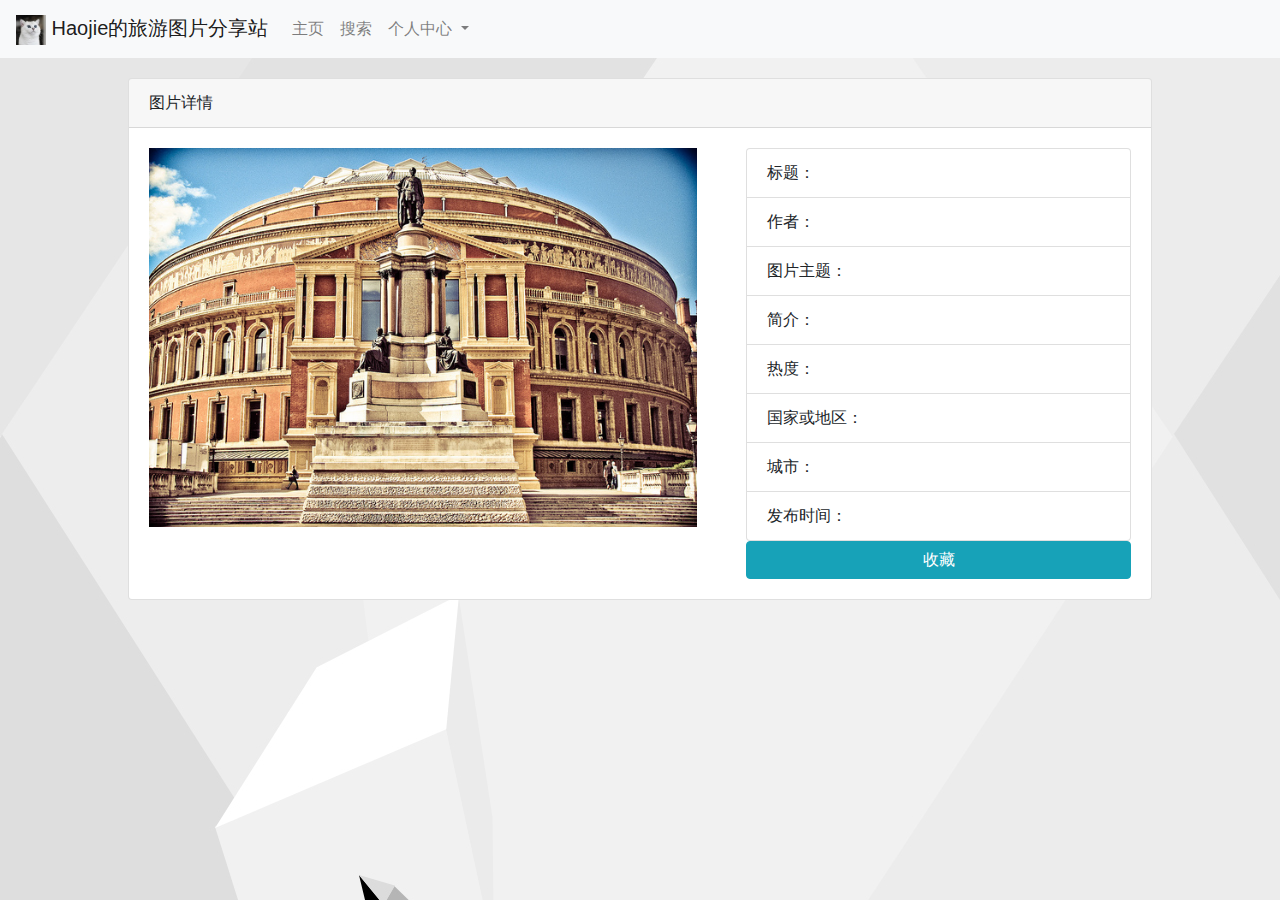
<file: detail.html>
<!DOCTYPE html>
<html lang="en">
<head>
    <meta charset="UTF-8">
    <title>图片详情</title>
    <link rel="stylesheet" href="libraries/bootstrap-4.5.0-dist/css/bootstrap.css">
    <link rel="stylesheet" href="libraries/FlexHelper/FlexHelper.css">
    <link rel="stylesheet" href="css/universal.css">
    <link rel="stylesheet" href="css/detail.css">
    <link rel="stylesheet" href="libraries/thdoan-magnify-cca1561/css/magnify.css">
    <script src="libraries/jQuery/jquery-3.5.1.js"></script>
    <script src="libraries/bootstrap-4.5.0-dist/js/bootstrap.js"></script>
</head>
<body>
<nav class="navbar navbar-expand-lg navbar-light bg-light">
    <a class="navbar-brand" href="#">
        <img src="images/logo.JPG" style="width: 30px;height: 30px">
        Haojie的旅游图片分享站
    </a>
    <button class="navbar-toggler" type="button" data-toggle="collapse" data-target="#navbarSupportedContent"
            aria-controls="navbarSupportedContent" aria-expanded="false" aria-label="Toggle navigation">
        <span class="navbar-toggler-icon"></span>
    </button>

    <div class="collapse navbar-collapse" id="navbarSupportedContent">
        <ul class="navbar-nav mr-auto">
            <li class="nav-item">
                <a class="nav-link" href="#">主页</a>
            </li>
            <li class="nav-item">
                <a class="nav-link" href="#">搜索</a>
            </li>
            <li class="nav-item dropdown">
                <a class="nav-link dropdown-toggle" href="#" id="navbarDropdown" role="button" data-toggle="dropdown"
                   aria-haspopup="true" aria-expanded="false">
                    个人中心
                </a>
                <div class="dropdown-menu" aria-labelledby="navbarDropdown">
                    <a class="dropdown-item" href="#">我的收藏</a>
                    <a class="dropdown-item" href="#">上传</a>
                    <a class="dropdown-item" href="#">我的图片</a>
                    <a class="dropdown-item" href="#">我的好友</a>
                    <a class="dropdown-item" href="#">个人设置</a>
                    <a class="dropdown-item" href="#">退出登录</a>
                </div>
            </li>
        </ul>
    </div>
</nav>

<main class="flex-container-center">
    <div class="card flex-24-24">
        <div class="card-header">
            图片详情
        </div>
        <div class="card-body flex-container-center">
            <div id="leftColumn" class="flex-14-24">
                <img src="photos/medium/5855174537.jpg" class="zoom" data-magnify-src="photos/medium/5855174537.jpg">
            </div>
            <div id="rightColumn" class="flex-10-24 flex-container-center">
                <ul class="list-group flex-1">
                    <li class="list-group-item">标题：</li>
                    <li class="list-group-item">作者：</li>
                    <li class="list-group-item">图片主题：</li>
                    <li class="list-group-item">简介：</li>
                    <li class="list-group-item">热度：</li>
                    <li class="list-group-item">国家或地区：</li>
                    <li class="list-group-item">城市：</li>
                    <li class="list-group-item">发布时间：</li>
                </ul>
                <button class="flex-1 btn btn-info">收藏</button>

            </div>
        </div>
    </div>
</main>



<script src="libraries/thdoan-magnify-cca1561/js/jquery.magnify.js"></script>
<script src="libraries/thdoan-magnify-cca1561/js/jquery.magnify-mobile.js"></script>
<script>
    $(document).ready(function() {
        $('.zoom').magnify();
    });
</script>
</body>
</html>
</file>
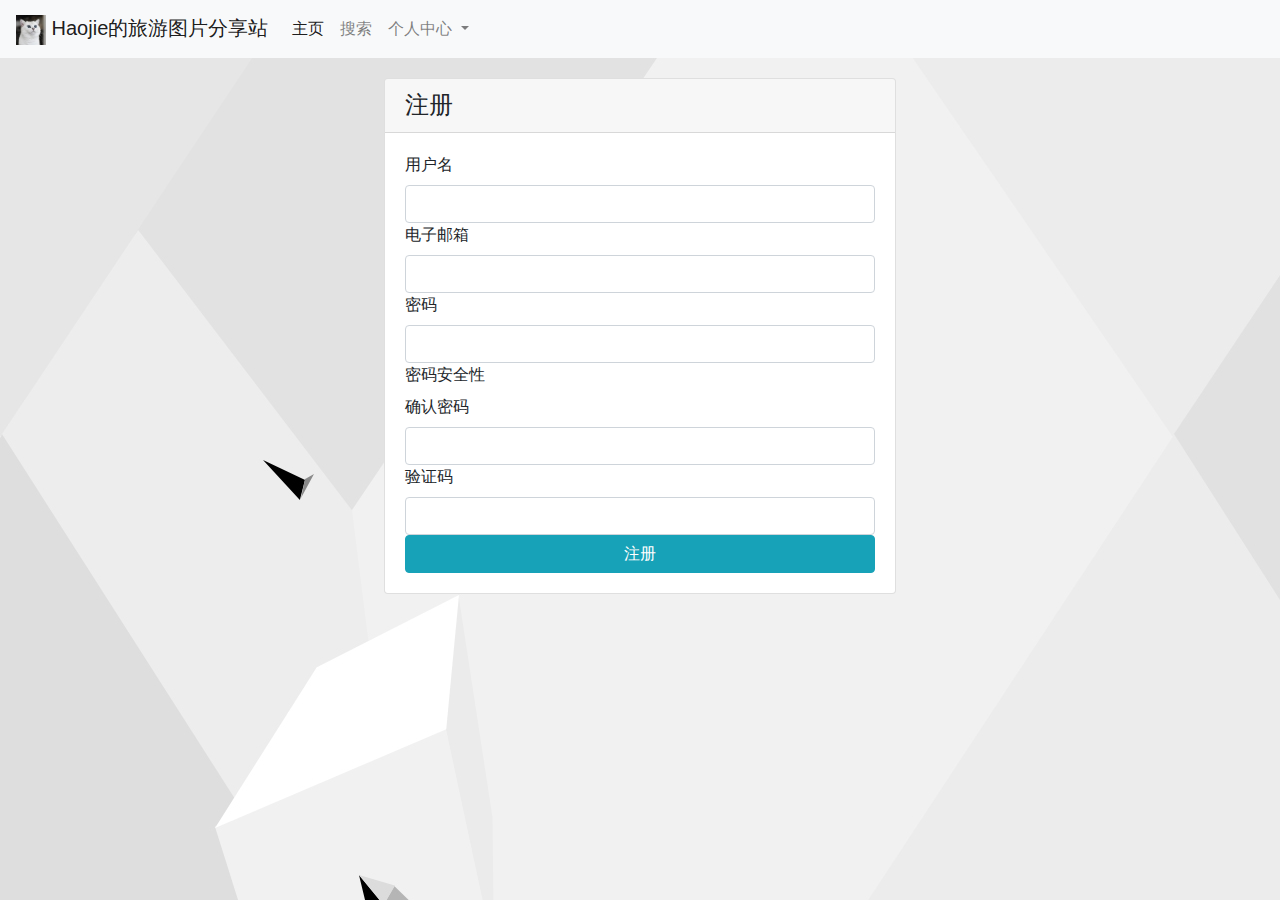
<file: register.html>
<!DOCTYPE html>
<html lang="en">
<head>
    <meta charset="UTF-8">
    <title>注册</title>
    <link rel="stylesheet" href="libraries/bootstrap-4.5.0-dist/css/bootstrap.css">
    <link rel="stylesheet" href="libraries/FlexHelper/FlexHelper.css">
    <link rel="stylesheet" href="libraries/animate.css/animate.min.css">
    <link rel="stylesheet" href="libraries/sysalert/syalert.min.css">
    <link rel="stylesheet" href="css/universal.css">
    <link rel="stylesheet" href="css/register_login.css">
    <script src="libraries/jQuery/jquery-3.5.1.js"></script>
    <script src="libraries/bootstrap-4.5.0-dist/js/bootstrap.js"></script>
    <script src="js/class/RegisterPage.class.js"></script>
    <script src="js/register.js"></script>
</head>
<body>
<nav class="navbar navbar-expand-lg navbar-light bg-light">
    <a class="navbar-brand" href="#">
        <img src="images/logo.JPG" style="width: 30px;height: 30px">
        Haojie的旅游图片分享站
    </a>
    <button class="navbar-toggler" type="button" data-toggle="collapse" data-target="#navbarSupportedContent"
            aria-controls="navbarSupportedContent" aria-expanded="false" aria-label="Toggle navigation">
        <span class="navbar-toggler-icon"></span>
    </button>

    <div class="collapse navbar-collapse" id="navbarSupportedContent">
        <ul class="navbar-nav mr-auto">
            <li class="nav-item active">
                <a class="nav-link" href="#">主页</a>
            </li>
            <li class="nav-item">
                <a class="nav-link" href="#">搜索</a>
            </li>
            <li class="nav-item dropdown">
                <a class="nav-link dropdown-toggle" href="#" id="navbarDropdown" role="button" data-toggle="dropdown"
                   aria-haspopup="true" aria-expanded="false">
                    个人中心
                </a>
                <div class="dropdown-menu" aria-labelledby="navbarDropdown">
                    <a class="dropdown-item" href="#">我的收藏</a>
                    <a class="dropdown-item" href="#">上传</a>
                    <a class="dropdown-item" href="#">我的图片</a>
                    <a class="dropdown-item" href="#">我的好友</a>
                    <a class="dropdown-item" href="#">个人设置</a>
                    <a class="dropdown-item" href="#">退出登录</a>
                </div>
            </li>
        </ul>
    </div>
</nav>

<main class="card">
    <h4 class="card-header">注册</h4>
    <form class="card-body flex-container">
        <label class="flex-1">用户名</label>
        <input type="text" name="username" class="flex-1 form-control" id="userNameInput">
        <div id="usernameInfoArea" class="flex-1"></div>
        <label class="flex-1">电子邮箱</label>
        <input type="email" name="firstName" class="flex-1 form-control" id="emailInput">
        <div id="emailInfArea" class="flex-1"></div>
        <label class="flex-1">密码</label>
        <input type="password" name="password1" class="flex-1 form-control" id="password1Input">
        <label class="flex-1">密码安全性</label>
        <div id="password1ProgressArea" class="flex-1"></div>
        <label class="flex-1">确认密码</label>
        <input type="password" name="password2" class="flex-1 form-control" id="password2Input">
        <div id="password2InfoArea" class="flex-1"></div>
        <label class="flex-1">验证码</label>
        <input type="email" name="captcha" class="flex-1 form-control" id="captchaInput">
        <button type="button" class="btn btn-info flex-1" id="submitButton">注册</button>

    </form>
</main>

<script src="libraries/sysalert/syalert.min.js"></script>

<div class="sy-alert sy-alert-tips animated" sy-enter="zoomIn" sy-leave="zoomOut" sy-type="tips" sy-mask="false"
     id="alertUsername">
    <div class="sy-content">用户名必须是4-15位</div>
</div>
<div class="sy-alert sy-alert-tips animated" sy-enter="zoomIn" sy-leave="zoomOut" sy-type="tips" sy-mask="false"
     id="alertEmail">
    <div class="sy-content">邮箱格式不符合要求</div>
</div>
<div class="sy-alert sy-alert-tips animated" sy-enter="zoomIn" sy-leave="zoomOut" sy-type="tips" sy-mask="false"
     id="alertPassword">
    <div class="sy-content">密码必须为6-15位，且两次输入的密码必须一致！</div>
</div>
</body>
</html>
</file>
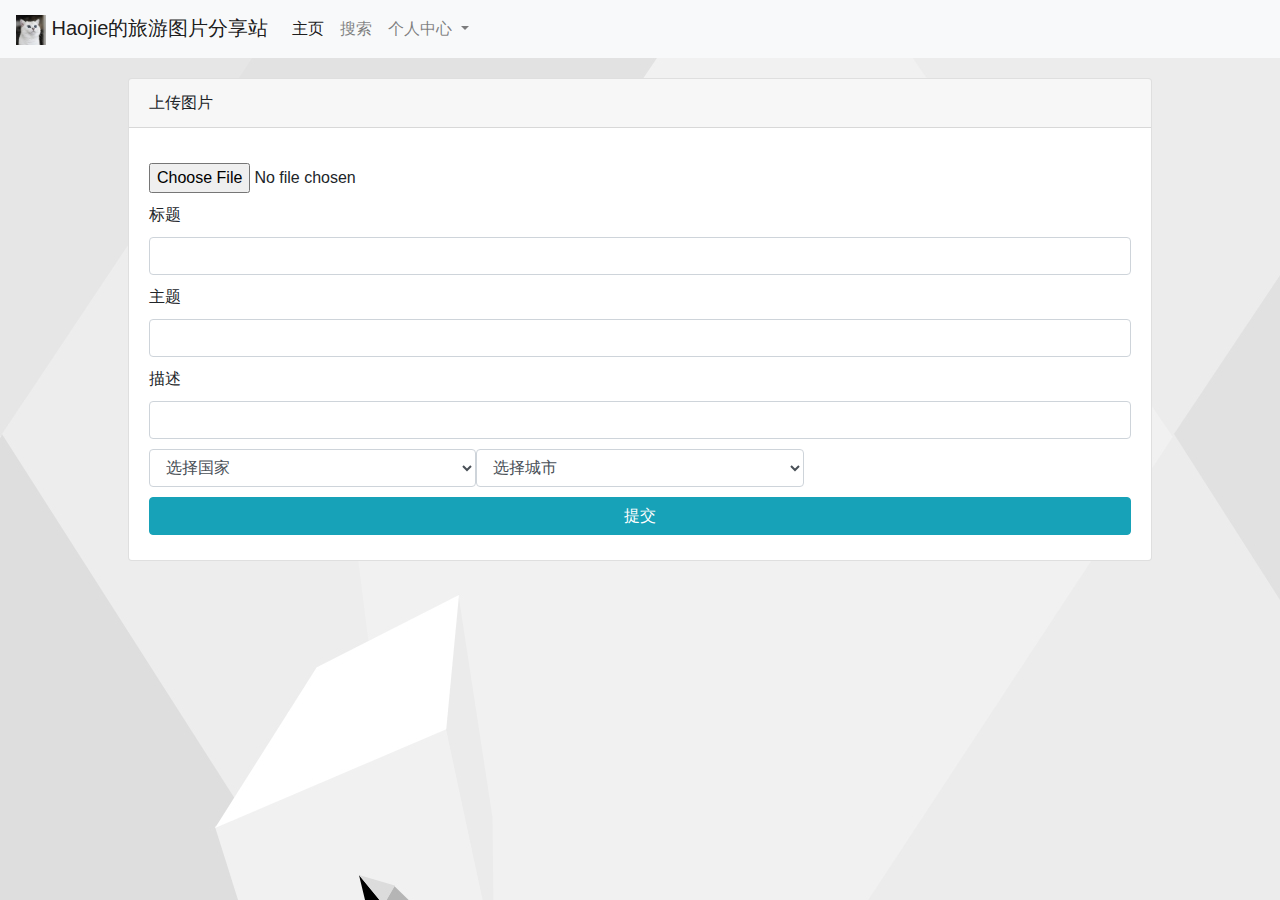
<file: upload.html>
<!DOCTYPE html>
<html lang="en">
<head>
    <meta charset="UTF-8">
    <title>上传</title>
    <link rel="stylesheet" href="libraries/bootstrap-4.5.0-dist/css/bootstrap.css">
    <link rel="stylesheet" href="libraries/FlexHelper/FlexHelper.css">
    <link rel="stylesheet" href="css/universal.css">
    <link rel="stylesheet" href="css/upload_edit.css">
    <script src="libraries/jQuery/jquery-3.5.1.js"></script>
    <script src="libraries/bootstrap-4.5.0-dist/js/bootstrap.js"></script>
    <script src="js/class/UploadPage.class.js"></script>
    <script src="js/upload.js"></script>
</head>
<body>
<nav class="navbar navbar-expand-lg navbar-light bg-light">
    <a class="navbar-brand" href="#">
        <img src="images/logo.JPG" style="width: 30px;height: 30px">
        Haojie的旅游图片分享站
    </a>
    <button class="navbar-toggler" type="button" data-toggle="collapse" data-target="#navbarSupportedContent"
            aria-controls="navbarSupportedContent" aria-expanded="false" aria-label="Toggle navigation">
        <span class="navbar-toggler-icon"></span>
    </button>

    <div class="collapse navbar-collapse" id="navbarSupportedContent">
        <ul class="navbar-nav mr-auto">
            <li class="nav-item active">
                <a class="nav-link" href="#">主页</a>
            </li>
            <li class="nav-item">
                <a class="nav-link" href="#">搜索</a>
            </li>
            <li class="nav-item dropdown">
                <a class="nav-link dropdown-toggle" href="#" id="navbarDropdown" role="button" data-toggle="dropdown"
                   aria-haspopup="true" aria-expanded="false">
                    个人中心
                </a>
                <div class="dropdown-menu" aria-labelledby="navbarDropdown">
                    <a class="dropdown-item" href="#">我的收藏</a>
                    <a class="dropdown-item" href="#">上传</a>
                    <a class="dropdown-item" href="#">我的图片</a>
                    <a class="dropdown-item" href="#">我的好友</a>
                    <a class="dropdown-item" href="#">个人设置</a>
                    <a class="dropdown-item" href="#">退出登录</a>
                </div>
            </li>
        </ul>
    </div>
</nav>

<main class="flex-container">
    <div class="card flex-1">
        <div class="card-header">
            上传图片
        </div>
        <form class="card-body flex-container" id="form">
            <div id="photoPreviewArea" class="flex-1">

            </div>
            <input id="photoInput" type="file" name="photo" accept="image/jpeg,image/png,image/gif" class="flex-1">
            <label class="flex-1">标题</label>
            <input type="text" class="flex-1 form-control" name="title">
            <label class="flex-1">主题</label>
            <input type="text" class="flex-1 form-control" name="theme">
            <label class="flex-1">描述</label>
            <input type="text" class="flex-1 form-control" name="desc">
            <div class="flex-1 flex-container">
                <select class="flex-8-24 form-control" name="country">
                    <option value="">选择国家</option>
                </select>
                <select class="flex-8-24 form-control" name="city">
                    <option value="">选择城市</option>
                </select>
            </div>
            <button type="submit" class="flex-1 btn btn-info" id="submitButton">提交</button>
        </form>
    </div>
</main>
</body>
</html>
</file>
<file: libraries/FlexHelper/FlexHelper.css>
.flex-container{
    display: flex;
    flex-wrap: wrap;
}
.flex-container-center{
    display: flex;
    flex-wrap: wrap;
    justify-content: center;
}


.flex-1-24{
    flex-basis: 4.166%;
}
.flex-2-24{
    flex-basis: 8.333%;
}
.flex-3-24{
    flex-basis: 12.5%;
}
.flex-4-24{
    flex-basis: 16.666%;
}
.flex-5-24{
    flex-basis: 20.833%;
}
.flex-6-24{
    flex-basis: 25%;
}
.flex-7-24{
    flex-basis: 29.166%;
}
.flex-8-24{
    flex-basis: 33.333%;
}
.flex-9-24{
    flex-basis: 37.5%;
}
.flex-10-24{
    flex-basis: 41.666%;
}
.flex-11-24{
    flex-basis: 45.833%;
}
.flex-12-24{
    flex-basis: 50%;
}
.flex-13-24{
    flex-basis: 54.166%;
}
.flex-14-24{
    flex-basis: 58.333%;
}
.flex-15-24{
    flex-basis: 62.5%;
}
.flex-16-24{
    flex-basis: 66.666%;
}
.flex-17-24{
    flex-basis: 70.833%;
}
.flex-18-24{
    flex-basis: 75%;
}
.flex-19-24{
    flex-basis: 79.166%;
}
.flex-20-24{
    flex-basis: 83.333%;
}
.flex-21-24{
    flex-basis: 87.5%;
}
.flex-22-24{
    flex-basis: 91.666%;
}
.flex-23-24{
    flex-basis: 95.833%;
}
.flex-24-24{
    flex-basis: 100%;
}

.flex-1-2{
    flex-basis: 50%;
}
.flex-1-3{
    flex-basis: 33.333%;
}
.flex-1-4{
    flex-basis: 25%;
}
.flex-1-5{
    flex-basis: 20%;
}
.flex-1-6{
    flex-basis: 16.666%;
}
.flex-1{
    flex-basis: 100%;
}
</file>
<file: css/universal.css>
body {
    background-image: url("../images/background.jpg");
}

.myThumbnail {
    width: 150px;
    height: 150px;
}
</file>
<file: css/detail.css>
main.flex-container-center {
    margin-left: 10%;
    margin-right: 10%;
    margin-top: 20px;

}
#leftColumn img{
    max-width: 100%;
}
#leftColumn{
    padding-right: 2.5%;
}
#rightColumn{
    padding-left: 2.5%;
}
</file>
<file: css/register_login.css>
main{
    margin-left: 30%;
    margin-right: 30%;
    margin-top: 20px;
}

button[type="submit"]{
    margin-top: 15px;
}
</file>
<file: css/upload_edit.css>
main.flex-container{
    margin-left: 10%;
    margin-right: 10%;
    margin-top: 20px;
}

form>.flex-1{
    margin-top: 5px;
    margin-bottom: 5px;
}
</file>
<file: libraries/thdoan-magnify-cca1561/css/magnify.css>
html.magnifying > body {
  overflow-x: hidden !important;
}
.magnify,
.magnify > .magnify-lens,
.magnify-mobile,
.lens-mobile { /* Reset */
  min-width: 0;
  min-height: 0;
  animation: none;
  border: none;
  float: none;
  margin: 0;
  opacity: 1;
  outline: none;
  overflow: visible;
  padding: 0;
  text-indent: 0;
  transform: none;
  transition: none;
}
.magnify {
  position: relative;
  width: auto;
  height: auto;
  box-shadow: none;
  display: inline-block;
  z-index: inherit;
}
.magnify > .magnify-lens { /* Magnifying lens */
  position: absolute;
  width: 200px;
  height: 200px;
  border-radius: 100%;
  /* Multiple box shadows to achieve the glass lens effect */
  box-shadow: 0 0 0 7px rgba(255, 255, 255, 0.85),
    0 0 7px 7px rgba(0, 0, 0, 0.25),
    inset 0 0 40px 2px rgba(0, 0, 0, 0.25);
  cursor: none;
  display: none;
  z-index: 99;
}
.magnify > .magnify-lens.loading {
  background: #333 !important;
  opacity: 0.8;
}
.magnify > .magnify-lens.loading:after { /* Loading text */
  position: absolute;
  top: 50%;
  left: 0;
  width: 100%;
  color: #fff;
  content: 'Loading...';
  font: italic normal 16px/1 Calibri, sans-serif;
  letter-spacing: 1px;
  margin-top: -8px;
  text-align: center;
  text-shadow: 0 0 2px rgba(51, 51, 51, 0.8);
  text-transform: none;
}
</file>
<file: libraries/sysalert/syalert.min.css>
/*
 * syalert.css
 * Version - 1.0
 * Copyright (c) 2019 sy
 */
@charset "utf-8";.sy-mask{width:100%;height:100%;position:fixed;background:rgba(0,0,0,0.8);left:0;top:0;z-index:1000}.sy-alert{position:fixed;display:none;background:#fff;border-radius:5px;overflow:hidden;width:300px;max-width:90%;max-height:80%;left:0;right:0;margin:0 auto;z-index:9999}.sy-alert.animated{-webkit-animation-duration:.3s;animation-duration:.3s}.sy-alert .sy-title{height:45px;color:#333;line-height:45px;font-size:15px;border-bottom:1px solid #eee;padding:0 12px}.sy-alert .sy-content{padding:20px;text-align:center;font-size:14px;line-height:24px;color:#666;overflow-y:auto}.sy-alert .sy-btn{height:50%;border-top:1px solid #eee;overflow:hidden}.sy-alert .sy-btn button{float:left;border:0;color:#333;cursor:pointer;background:#fff;width:50%;line-height:45px;font-size:15px;text-align:center}.sy-alert .sy-btn button:nth-child(1){color:#888;border-right:1px solid #eee}.sy-alert.sy-alert-alert .sy-btn button{float:none;width:100%}.sy-alert.sy-alert-tips{text-align:center;width:150px;background:rgba(0,0,0,0.7)}.sy-alert.sy-alert-tips .sy-content{padding:8px;color:#fff;font-size:14px}.sy-alert.sy-alert-model .sy-content{text-align:left}.sy-alert.sy-alert-model .sy-content .form .input-item{margin-bottom:12px;position:relative}.sy-alert.sy-alert-model .sy-content .form .input-item input{display:block;position:relative;width:100%;border:1px solid #eee;padding:10px}.sy-alert.sy-alert-model .sy-content .form .input-item .getcode{border:0;top:0;right:0;position:absolute;background:0;line-height:37px;color:#f60;width:100px;text-align:center}
</file>
